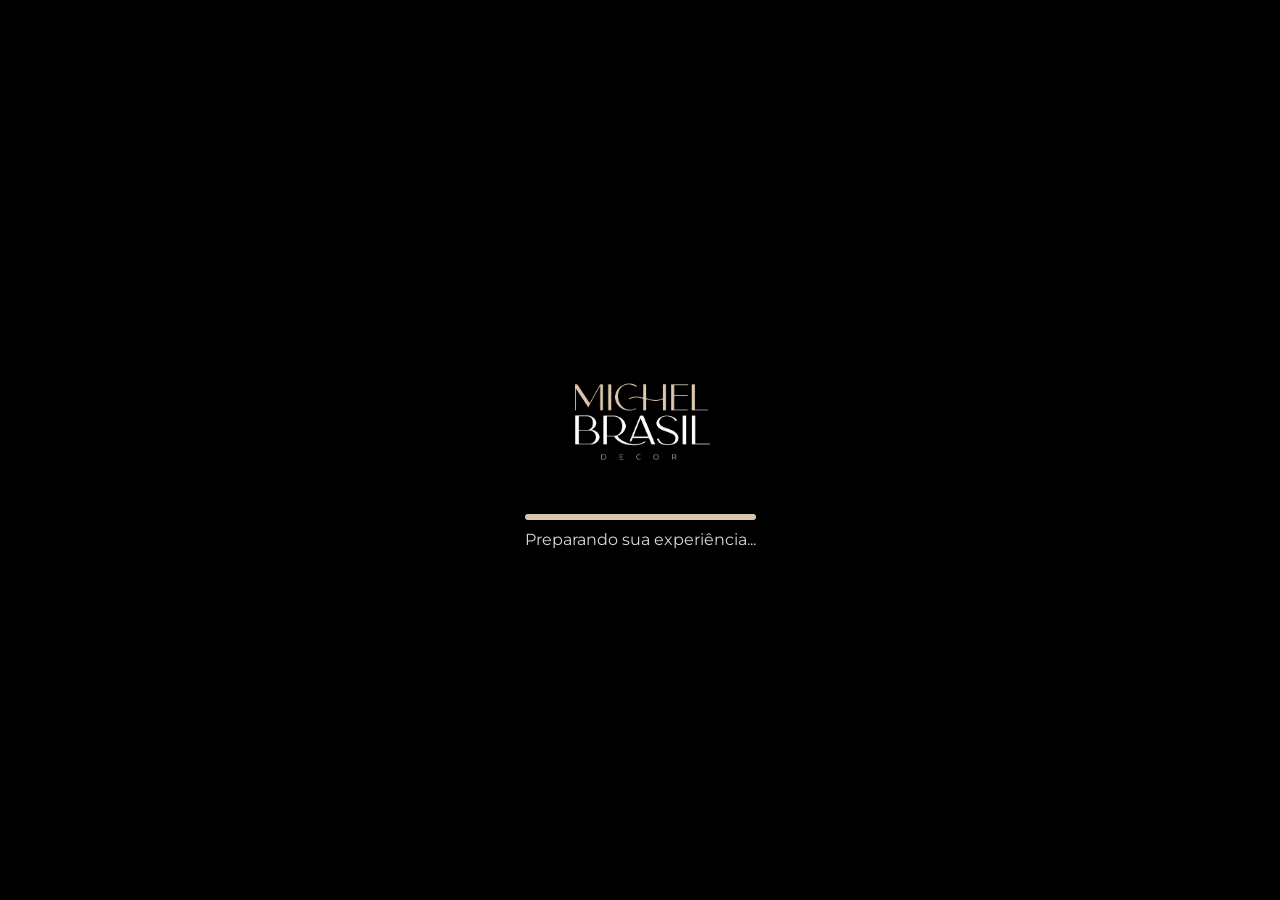
<file: site.html>
<!DOCTYPE html>
<html lang="pt-BR">
<head>
  <meta charset="UTF-8" />
  <meta name="viewport" content="width=device-width, initial-scale=1.0" />
  <title>MICHEL BRASIL DECOR</title>
  <link href="https://fonts.googleapis.com/css2?family=Montserrat:wght@400;700&display=swap" rel="stylesheet">
  <link rel="icon" href="img/favicon.png" type="image/png">

  <style>
    /* ===================== BASE ===================== */
    :root{
      --bg:#000;
      --text:#f5f5f5;
      --muted:#b6b6b6;
      --accent:#d6a15b;
      --accent-soft:#cfae79;
      --accent-soft-2:#e7d2aa;
      --maxw:1280px;
    }
    *{box-sizing:border-box;margin:0;padding:0}
    body{
      font-family:"Montserrat",sans-serif;
      color:var(--text);
      background:
        radial-gradient(1000px 600px at 20% 20%, rgba(214,161,91,0.10), transparent 55%),
        radial-gradient(900px 500px at 80% 10%, rgba(255,216,160,0.06), transparent 60%),
        var(--bg);
      min-height:100svh;
      display:grid;
      grid-template-rows:auto 1fr auto;
    }

    /* ===================== LOADER ===================== */
    :root{
      --logo-size:140px;
      --bar-extra:40px;
      --bar-height:6px;
      --bar-color:#d6c6ae;
    }
    .loader-wrap{
      position:fixed;
      inset:0;
      z-index:9999;
      display:grid;
      place-items:center;
      background:#000;
    }
    .loader-inner{text-align:center;width:fit-content}
    .loader-logo img{
      width:var(--logo-size);
      height:var(--logo-size);
      object-fit:contain;
      animation:fadeIn .8s ease-out forwards;
    }
    .loader-bar{
      position:relative;
      width:calc(var(--logo-size)+var(--bar-extra));
      height:var(--bar-height);
      margin:18px auto 0;
      border-radius:999px;
      background:rgba(255,255,255,.15);
      overflow:hidden;
    }
    .loader-fill{
      position:absolute;
      inset:0;
      background:var(--bar-color);
      transform-origin:left;
      transform:scaleX(0);
      animation:fillLtoR 2.5s ease-in-out forwards;
    }
    .loader-text{
      margin-top:10px;
      color:rgba(255,255,255,.85);
      animation:fadeIn .8s ease-out forwards;
    }
    body.loading > *:not(#loader){display:none}
    @keyframes fillLtoR{to{transform:scaleX(1)}}
    @keyframes fadeIn{from{opacity:0;transform:translateY(6px)}to{opacity:1;transform:translateY(0)}}
    .loader-wrap.fade-out{
      opacity:0;
      transition:opacity .4s ease;
      pointer-events:none;
    }

    /* ===================== CONTEÚDO ===================== */
    header{
      position:relative;
      z-index:2;
      max-width:var(--maxw);
      margin:0 auto;
      padding:90px 20px 12px;
      display:grid;
      place-items:center;
      gap:14px;
    }
    .logo{
      width:clamp(140px,18vw,220px);
      height:auto;
      filter:drop-shadow(0 6px 20px rgba(0,0,0,.45));
      user-select:none;
    }
    .social{
      display:flex;
      align-items:center;
      gap:14px;
      opacity:.9;
    }
    .social a{
      display:inline-flex;
      align-items:center;
      justify-content:center;
      width:34px;
      height:34px;
      border-radius:999px;
      background:rgba(255,255,255,.04);
      outline:1px solid rgba(255,255,255,.06);
      transition:transform .2s ease,outline-color .2s ease,background .2s ease;
    }
    .social a:hover{
      transform:translateY(-2px);
      outline-color:rgba(214,161,91,.45);
      background:rgba(214,161,91,.08);
    }
    .social img{width:18px;height:18px;filter:brightness(1)}

    main{
      display:grid;
      place-items:center;
      padding:24px 20px 40px;
    }
    .card{
      max-width:820px;
      width:100%;
      padding:clamp(26px,5vw,44px);
      border-radius:22px;
      background:rgba(255,255,255,.02);
      outline:1px solid rgba(255,255,255,.06);
      box-shadow:0 20px 80px rgba(0,0,0,.45),inset 0 0 0 1px rgba(255,255,255,.02);
      text-align:center;
      backdrop-filter:blur(2px);
    }
    .typewrap{
      display:inline-flex;
      align-items:center;
      justify-content:center;
      position:relative;
    }
    .typing{
      font-weight:700;
      font-size:clamp(24px,6vw,54px);
      line-height:1.15;
      white-space:nowrap;
    }
    .ghost{
      visibility:hidden;
      white-space:nowrap;
      font-weight:700;
      font-size:clamp(24px,6vw,54px);
      line-height:1.15;
      position:absolute;
    }
    .cursor{
      display:inline-block;
      width:.08em;
      height:.9em;
      background:var(--accent);
      margin-left:.18em;
      transform:translateY(.12em);
      animation:blink .9s steps(1,end) infinite;
      border-radius:1px;
      box-shadow:0 0 12px var(--accent);
    }
    @keyframes blink{50%{opacity:.15}}
    .sub{
      margin-top:16px;
      color:var(--muted);
      font-size:clamp(.95rem,2.6vw,1.05rem);
    }
    .cta-ig{
      display:inline-flex;
      align-items:center;
      gap:10px;
      margin-top:24px;
      padding:12px 18px;
      border-radius:16px;
      color:#1b1b1b;
      text-decoration:none;
      font-weight:700;
      letter-spacing:.3px;
      background:linear-gradient(180deg,var(--accent-soft),var(--accent-soft));
      box-shadow:0 10px 34px rgba(207,174,121,.22);
      transition:transform .18s ease,box-shadow .18s ease,filter .18s ease;
    }
    .cta-ig:hover{
      transform:translateY(-2px);
      background:linear-gradient(180deg,var(--accent-soft-2),var(--accent-soft));
      box-shadow:0 16px 54px rgba(207,174,121,.30);
    }
    .cta-ig small{
      display:block;
      font-weight:600;
      letter-spacing:.2px;
      color:#262626;
    }
    footer{
      text-align:center;
      padding:20px;
      color:var(--muted);
      font-size:.9rem;
    }
        /* ===== Faixa inferior ===== */
    .credit-bar{
      width:100%;
      text-align:center;
      background:#000;
      padding:10px 0 14px;
      font-size:0.9rem;
      color:#ffffff;
      letter-spacing:0.3px;
      border-top:1px solid rgba(255,255,255,0.05);
    }
    .credit-bar a{
      color:var(--accent);
      font-weight:700;
      text-decoration:none;
      margin-left:4px;
      transition:color .2s ease, opacity .2s ease;
    }
    .credit-bar a:hover{
      color:var(--accent-soft-2);
      opacity:0.85;
    }

  </style>
</head>

<body class="loading">
  <!-- ========== LOADER ========== -->
  <div id="loader" class="loader-wrap">
    <div class="loader-inner">
      <div class="loader-logo">
        <img src="img/logo.png" alt="Logo Michel Brasil Decor" />
      </div>
      <div class="loader-bar">
        <span class="loader-fill"></span>
      </div>
      <p class="loader-text">Preparando sua experiência...</p>
    </div>
  </div>

  <!-- ========== CONTEÚDO ========== -->
  <header>
    <img src="img/logo.png" alt="Michel Brasil Decor" class="logo" loading="eager" />
    <nav class="social">
      <a href="https://wa.me/557581913891" target="_blank" rel="noopener" aria-label="WhatsApp">
        <img src="img/whatsapp.png" alt="">
      </a>
    </nav>
  </header>

  <main>
    <section class="card" aria-live="polite">
      <div class="typewrap">
        <span id="typing" class="typing"></span>
        <span class="cursor" aria-hidden="true"></span>
        <span id="ghost" class="ghost" aria-hidden="true"></span>
      </div>
      <p class="sub">Estamos preparando algo especial para você.</p>
      <a class="cta-ig" href="https://instagram.com/michelbrasildecor/" target="_blank" rel="noopener">
        <svg width="18" height="18" viewBox="0 0 24 24" fill="#1b1b1b" xmlns="http://www.w3.org/2000/svg" aria-hidden="true">
          <path d="M7 2h10a5 5 0 0 1 5 5v10a5 5 0 0 1-5 5H7a5 5 0 0 1-5-5V7a5 5 0 0 1 5-5Zm0 2a3 3 0 0 0-3 3v10a3 3 0 0 0 3 3h10a3 3 0 0 0 3-3V7a3 3 0 0 0-3-3H7Zm5 3a5 5 0 1 1 0 10 5 5 0 0 1 0-10Zm0 2a3 3 0 1 0 .001 6.001A3 3 0 0 0 12 9Zm5.5-3a1.5 1.5 0 1 1 0 3 1.5 1.5 0 0 1 0-3Z"/>
        </svg>
        <span>Visite nosso Instagram</span>
      </a>
    </section>
  </main>

  <footer>
    © <span id="year"></span> Michel Brasil Decor. Todos os direitos reservados.
  </footer>

  <!-- ===== Faixa inferior de crédito ===== -->
  <div class="credit-bar">
    Desenvolvido por 
    <a href="https://wa.me/557581973628" target="_blank" rel="noopener">FUTURA DESIGN</a>
  </div>
<br><br>
  <!-- ===================== SCRIPTS ===================== -->
  <script>
    /* LOADER */
    const LOADER_TIMEOUT = 2500;
    window.addEventListener('load', () => {
      const loader = document.getElementById('loader');
      setTimeout(() => {
        loader.classList.add('fade-out');
        setTimeout(() => {
          loader.remove();
          document.body.classList.remove('loading');
        }, 450);
      }, LOADER_TIMEOUT);
    });

    /* DIGITAÇÃO */
    const el = document.getElementById("typing");
    const ghost = document.getElementById("ghost");
    const messages = ["Site em construção", "Em breve novidades!"];
    const typeSpeed = 70;
    const eraseSpeed = 40;
    const holdAfterType = 1100;

    ghost.textContent = messages.reduce((a,b)=>a.length>=b.length?a:b);

    let msgIndex = 0;
    let i = 0;
    let typing = true;

    function loop(){
      const text = messages[msgIndex];
      if (typing){
        if (i < text.length){
          el.textContent = text.slice(0, ++i);
          setTimeout(loop, typeSpeed);
        } else {
          typing = false;
          setTimeout(loop, holdAfterType);
        }
      } else {
        if (i > 0){
          el.textContent = text.slice(0, --i);
          setTimeout(loop, eraseSpeed);
        } else {
          msgIndex = (msgIndex + 1) % messages.length;
          typing = true;
          setTimeout(loop, typeSpeed);
        }
      }
    }
    loop();

    document.getElementById("year").textContent = new Date().getFullYear();
  </script>
</body>
</html>
</file>
